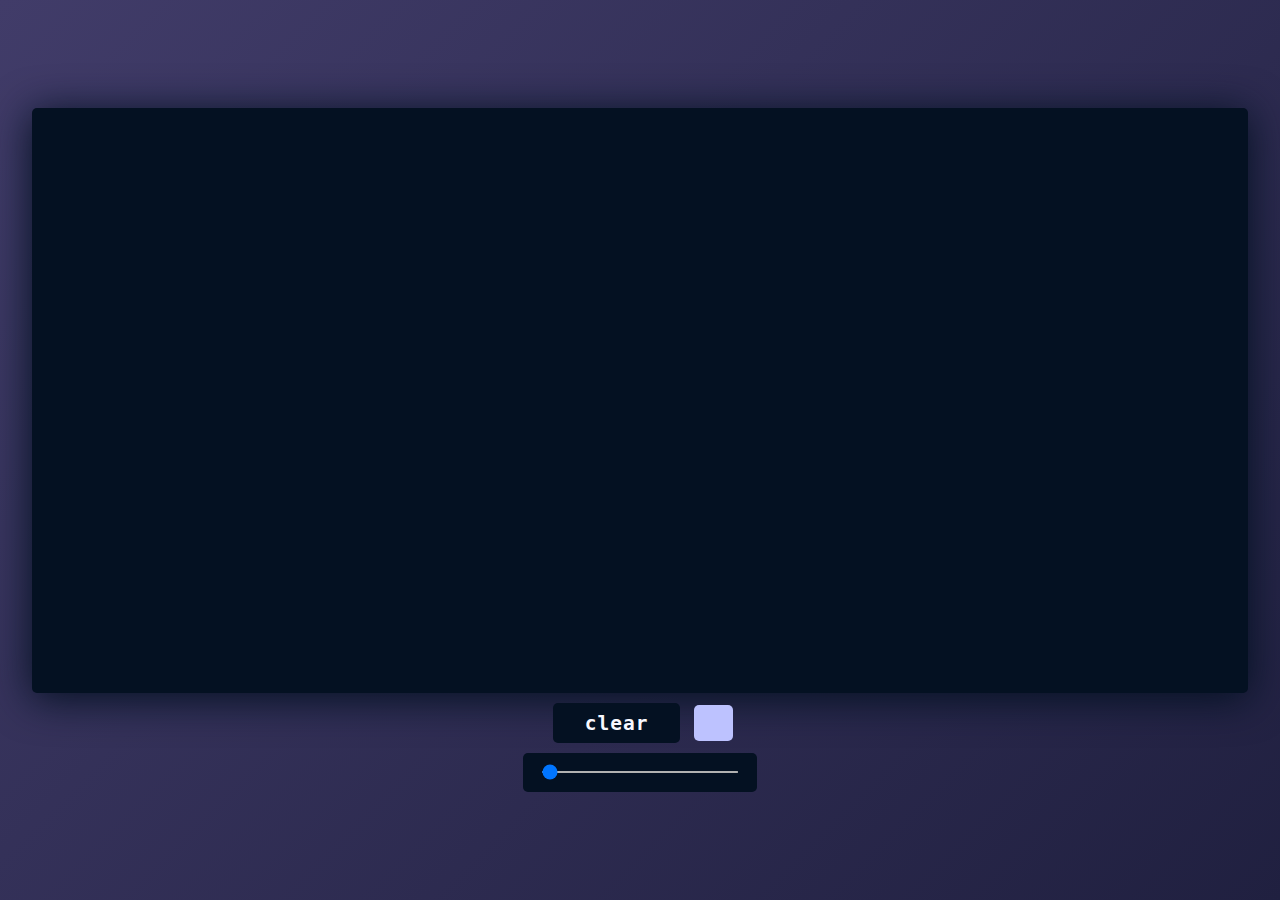
<file: drawing-app/index.html>
<!DOCTYPE html>
<html lang="en">

<head>
  <meta charset="UTF-8">
  <meta http-equiv="X-UA-Compatible" content="IE=Edge">
  <meta name="viewport" content="width=device-width, initial-scale=1">
  <title>Drawing App</title>
  <!-- HTML -->
  <!-- Custom Styles -->
  <link rel="stylesheet" href="style.css">
</head>

<body>
  <div class="container">
    <div id="canvas_div">
      <canvas id="canvas"></canvas>
    </div>
    <div class="tools">

      <div id="clear">clear</div>
      <input type="color" id="stroke_color" value="#BDC2FF">
      <div class="slider">
        <input type="range" id="stroke_width" min="0" max="100" value="1" step="1" oninput="draw_width = this.value">
      </div>


    </div>


  </div>
  <!-- Project -->
  <script src="app.js"></script>
</body>

</html>
</file>
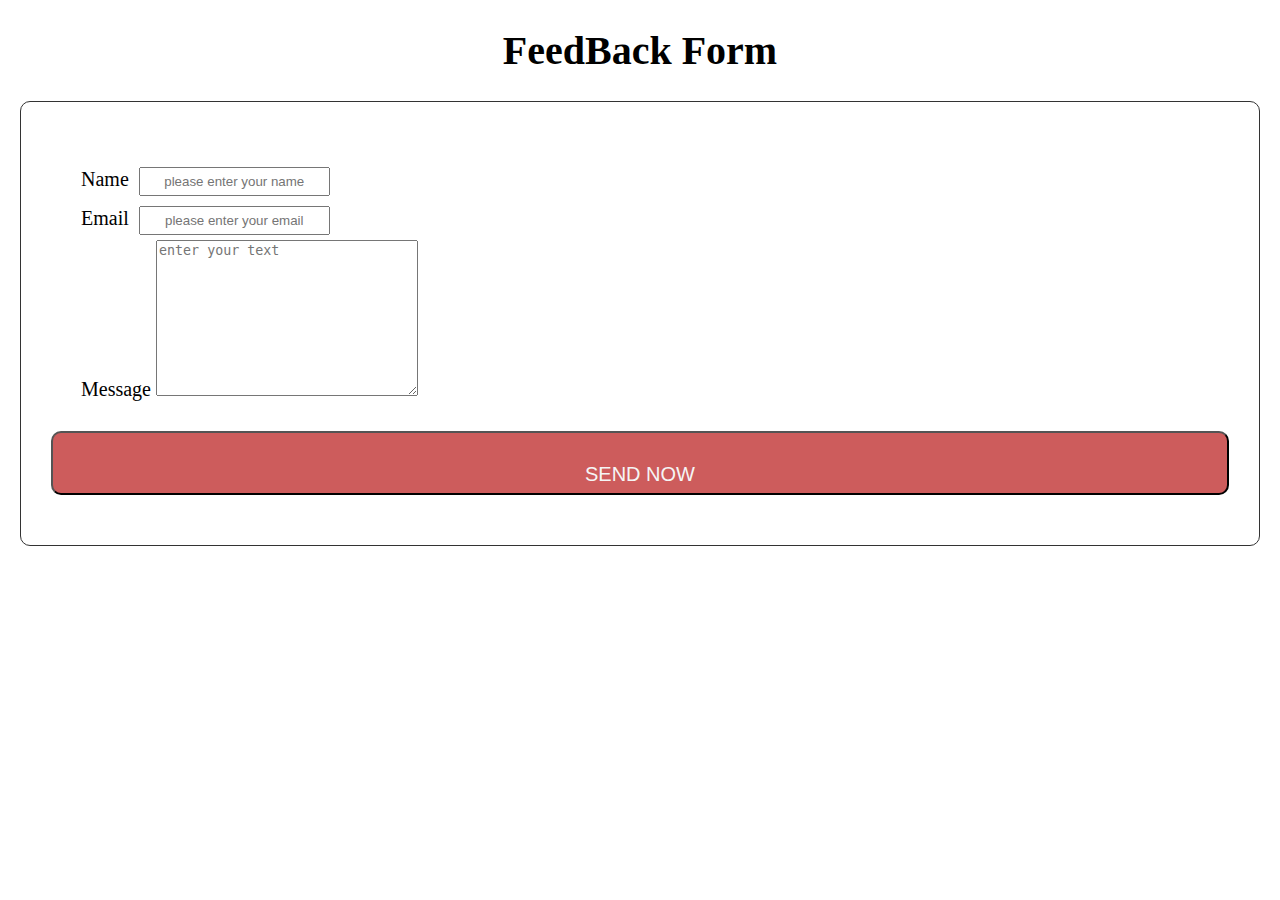
<file: feedback-form/index.html>
<!DOCTYPE html>
<html lang="en">
<head>
  <meta charset="UTF-8">
  <meta http-equiv="X-UA-Compatible" content="IE=Edge">
  <meta name="viewport" content="width=device-width, initial-scale=1">

  <title>SENDER</title>
  
  
  <link rel="stylesheet" href="style.css">
</head>
<body>
<h1 style="text-align: center;">FeedBack Form</h1>
  <form class="myform"
  <p id="validMessage"></p>
  <div>
  <li>
    <label for="name">Name</label>
    <input name="name" id="myname" type="text" placeholder="please enter your name" required></input>
  </li>
  
  <li>
    <label for="email">Email</label>
    <input name="email" id="myemail" type="email" placeholder="please enter your email" required></input>
  </li>
  <li>
    <label form="message">Message</label>
      <textarea name="message" id="mymessage" cols="30" rows="10" placeholder="enter your text"></textarea>
  </li>
  </div>
  <button id="submit" style="font-size: 20px; color: whitesmoke; ">
    SEND NOW 
  </button>
  <p id="notValidMessage"></p>
  </form>
  <script src="main.js"></script>
</body>
</html>
</file>
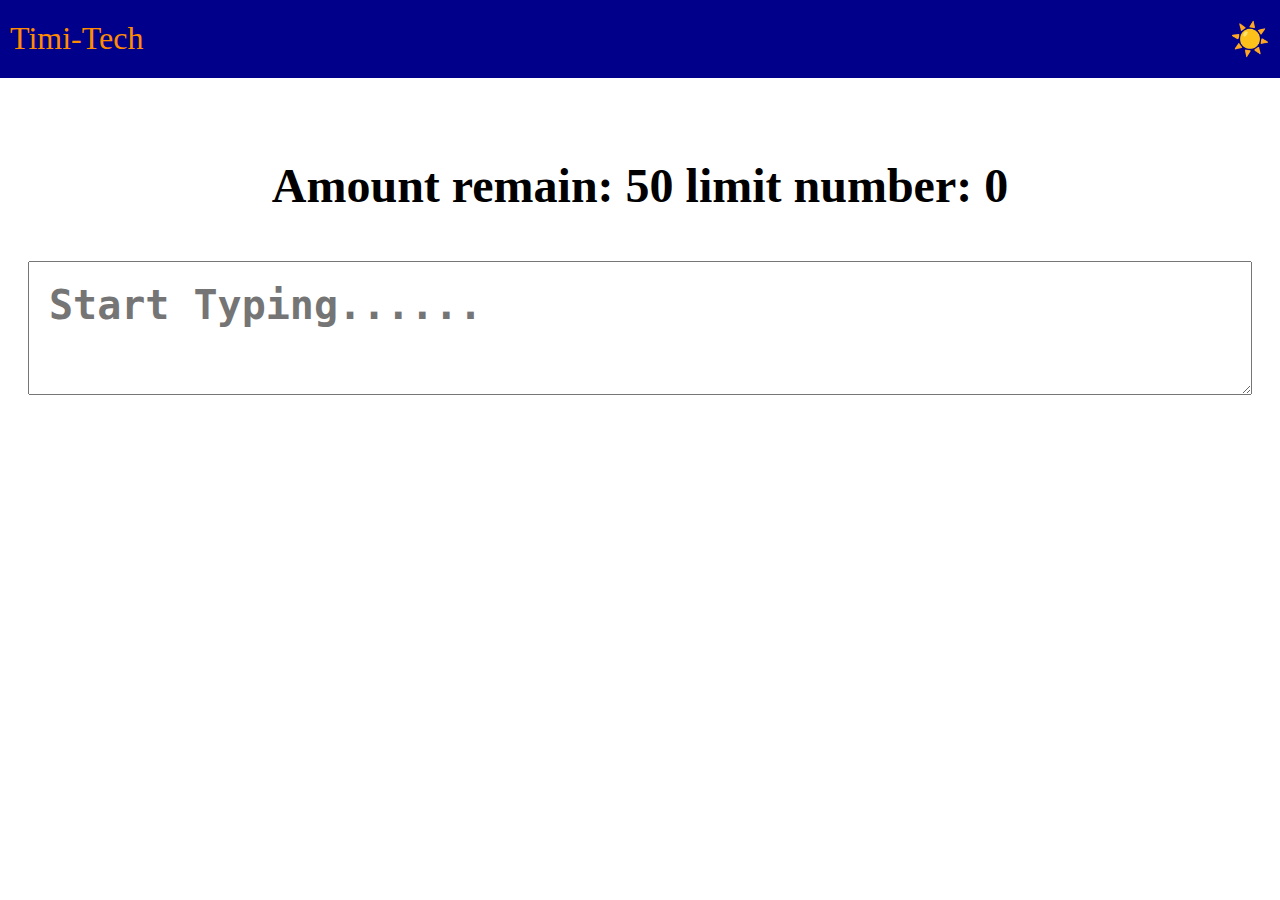
<file: character-counter/webide-project-1767572703700.html>
<!DOCTYPE html>
<html lang="en">
<head>
    <meta charset="UTF-8">
    <meta name="viewport" content="width=device-width, initial-scale=1.0">
    <title>WebIDE Project</title>
    <style>
    
    /** Note : adjust this code to fit your screen size ! **/
    
:root{
    --background-color: darkblue;
    --text-color: darkorange;
}


.header{
    display: flex;
    font-size: 2rem;
    position: fixed;
    top: 0px;
    left: 0px;
    right: 0px;
    z-index: 999;
    color: var(--text-color);
    margin-bottom: 70%;
    padding: 20px 10px;
    justify-content: space-between;
    background-color: var(--background-color);
}
p{
    font-size: 3rem;
font-weight: bold;
}
textarea{
    padding: 20px;
    font-size: 2.5rem;
    font-weight: bold;
}
.speller-cont{
    margin-top: 100px;
    margin-left: 10px;
    margin-right: 10px;
    padding: 10px;
    display: flex;
    flex-direction: column;
    text-align: center;
    justify-content: center;
}
    </style>
</head>
<body>
<!DOCTYPE html>
<html>
  <head>
    
  </head>
  <body>
    <header class="header">
      <div class="logo">
        Timi-Tech
      </div>
      <div class="toggle">
        ☀️
      </div>
    </header>
    <section class="speller-cont">
      <div class="speller">
        <p> Amount remain: <span id="display">50</span> limit number: <span id="counter">0</span></p>
      </div>
      <textarea id="input-area" maxlength="50" placeholder="Start Typing......"></textarea>
    
    </section>
   
  </body>
</html>
    <script>
let limit = 50;
let counter = document.getElementById("counter");
let inputArea = document.getElementById("input-area");
let remain = document.getElementById("display");
let remains = remain.innerText;

inputArea.oninput = () => {
    let inputcount = inputArea.value.length;
    

    //console.log(inputcount);

    if (inputcount <= limit) {
        counter.innerText = inputcount;
        remain.innerText = Number(remains - inputcount);
    };
}
    </script>
</body>
</html>
</file>
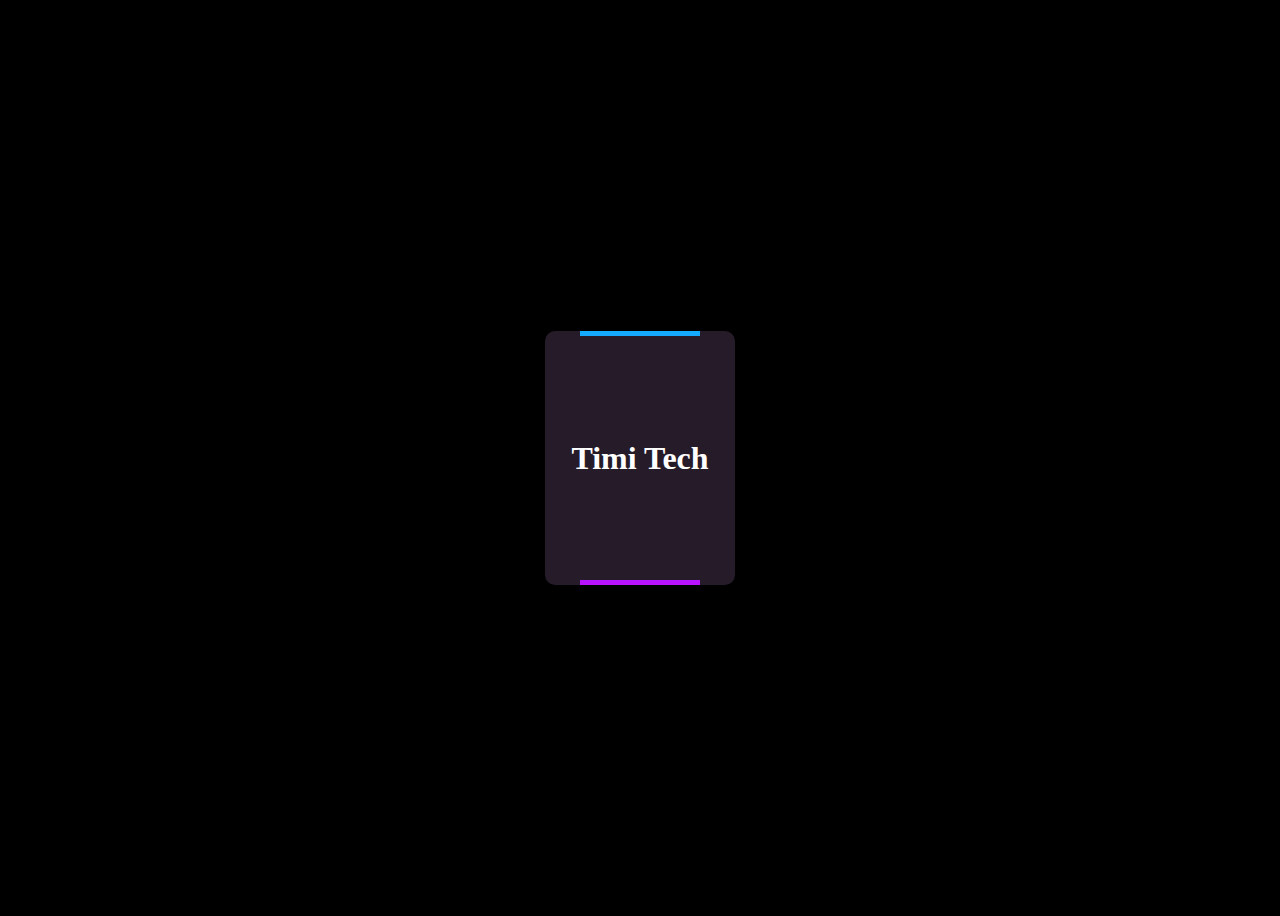
<file: loader/loader.html>
<!DOCTYPE html>
<html>

<head>
  <meta charset="UTF-8">
  <meta name="viewport" content="width=device-width, initial-scale=1">
  <title>Loader Project</title>
  <style>
    body{
      height: 100vh;
      display: flex;
      background-color: black;
      color: white;
      align-items: center;
      justify-content: center;
    }
    .card{
      width: 190px;
      height: 254px;
      background: #261B29;
      display: flex;
      align-items: center;
      border-radius: 10px;
      justify-content: center;
      position: relative;
      overflow: hidden;
    }
    .card h1{
      font-size: 2em;
      color: white;
      z-index: 2;
    }
    .card::before{ 
      content: "";
      width: 120px;
      height: 120%;
      position: absolute;
      background: linear-gradient(180deg, #02BBFF,#CA02FF);
      animation: rotate 3s linear infinite;
    }
    @keyframes rotate{
      from{
        transform: rotate(0deg);
      }
      to{
        transform: rotate(360deg);
      }
    }
    .card::after{
      content: "";
      position: absolute;
      inset: 5px;
      background: #261B29;
      border-radius: 10px;
    }
  </style>
</head>
<body>
  <div class="card">
    <h1>Timi Tech</h1>
  </div>
</body>
</html>
</file>
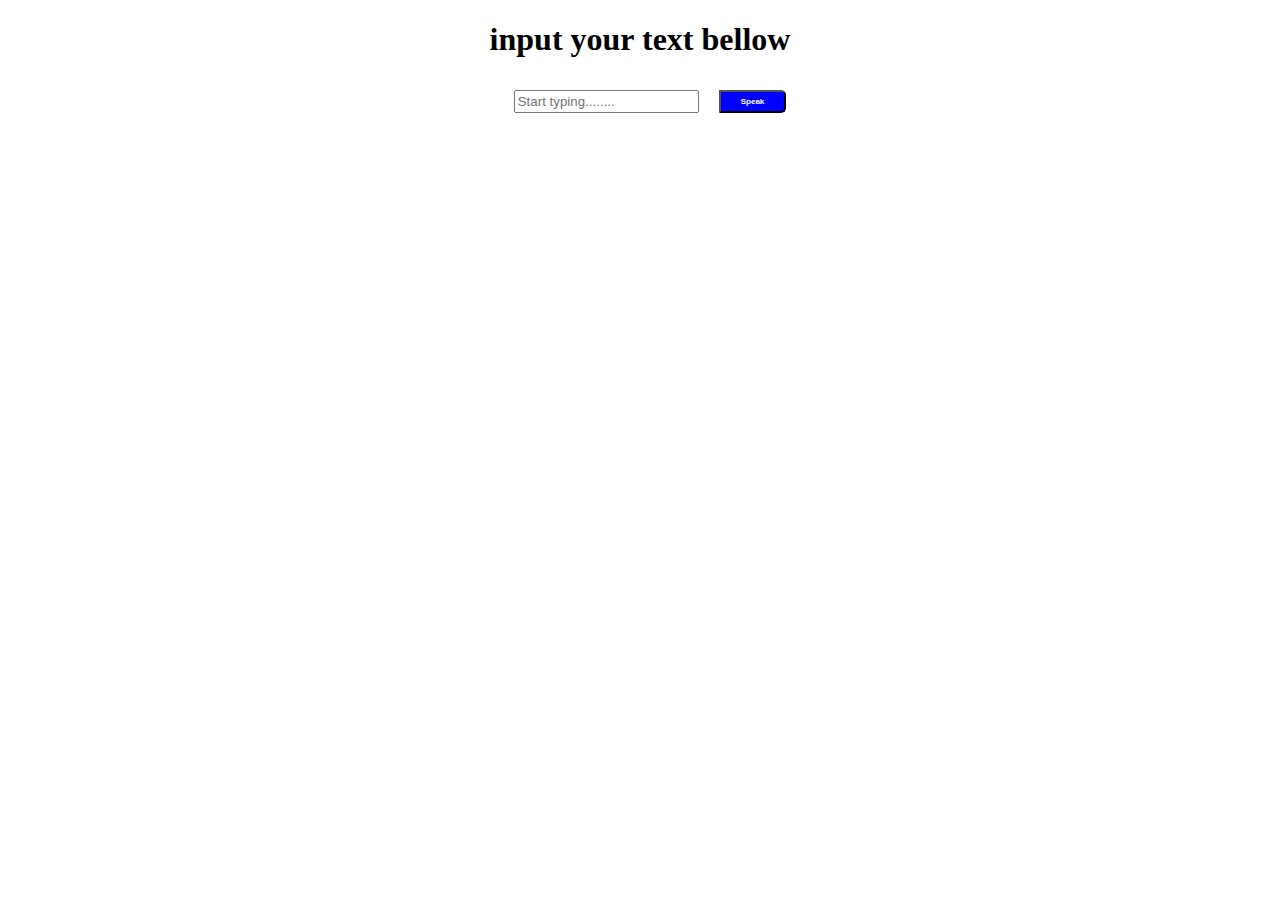
<file: text-to-speech/text-to-speech.html>
<!DOCTYPE html>
<html lang="en">
<head>
    <meta charset="UTF-8">
    <meta name="viewport" content="width=device-width, initial-scale=1.0">
    <title>Responsive IDE - Display Top, Editor Bottom</title>
   <style>
      .box{
          padding: 10px;
          width: 100%;
          font-size: 5rem;
          display: flex;
          text-align: center;
          justify-content: center;
      } 
      button{
          background-color: blue;
          padding: 5px 20px;
          font-size: 0.5rem;
          font-weight: bold;
          color: white;
          margin-left: 20px;
          border-radius: 0px 5px 5px 0px;
      }
      h1{
          text-align: center;
      }
   </style>
</head>
<body>
    <h1>input your text bellow</h1>
<div class="box">
    
      <input type="text" id="text" placeholder="Start typing........" />
  <button onclick="playsound()">Speak </button>
</div>

 <script>
function playsound(){

let text = document.getElementById("text").value;
let utterance = new SpeechSynthesisUtterance(text);

    utterance.value=1
   utterance.rate=1
   utterance.pitch=9
   
   window.speechSynthesis.speak(utterance);
}

    </script>
</body>
</html>
</file>
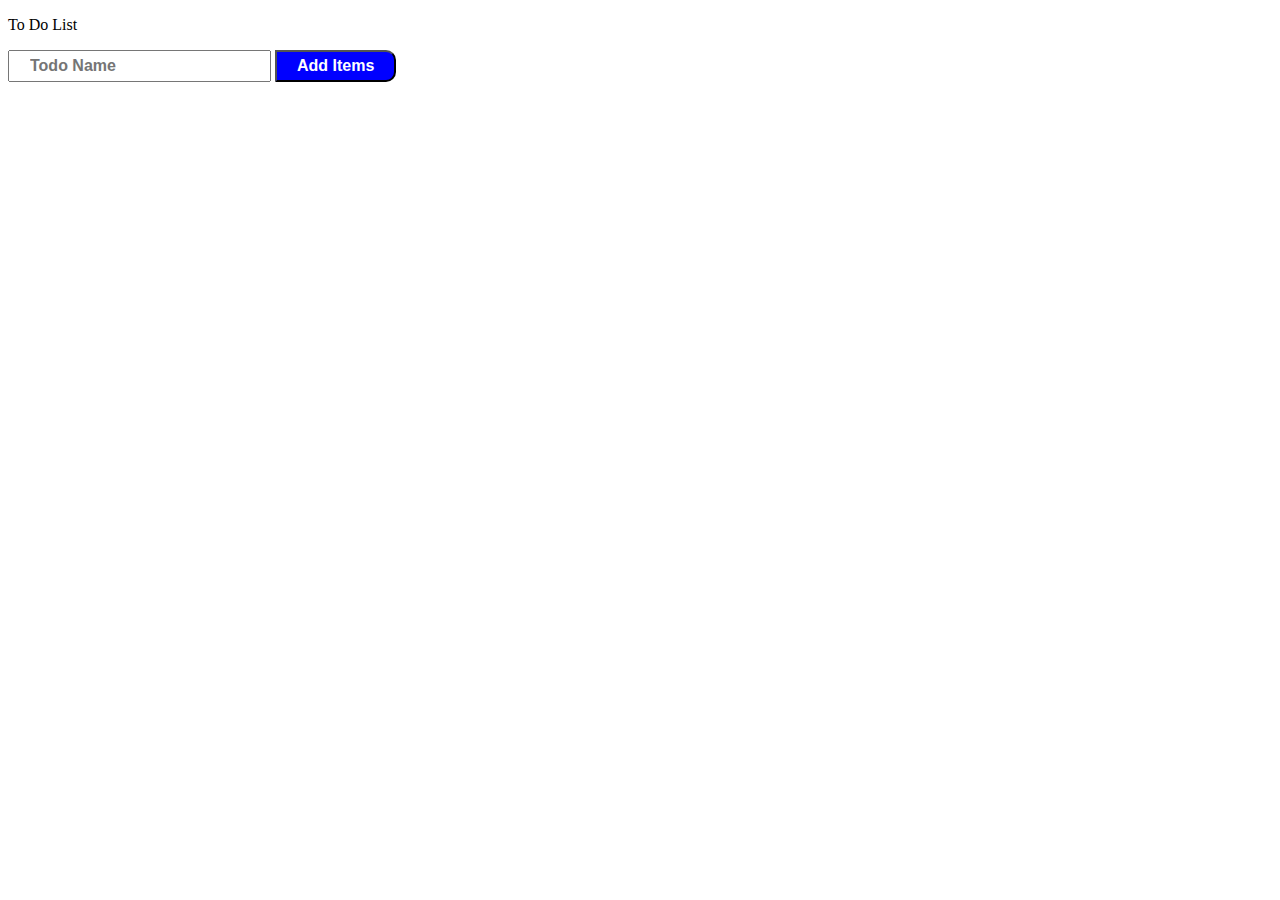
<file: to-do-list/todolist.html>
<!DOCTYPE html>
<html>

<head>
  <meta charset="UTF-8">
  <meta name="viewport" content="width=device-width, initial-scale=1">
  <title>To Do List</title>
  <style>
    
    .result-container{
      display: flex;
      flex-direction: column;
    }
   .result-container p{
     position: relative;
     padding: 0 10px;
     display: inline-block;
     margin-right: 20px;
      background-color: greenyellow;
    }
    .result-container button{
      padding: 5px;
      margin: 10px%;
      right: 0;
      top: 10;
      position: absolute;
      border-radius: 20px;
      box-shadow:  0 0 10px dodgerblue;
      background-color: skyblue;
    }
    .button{
      padding: 5px 20px;
      font-size: 1rem;
      font-weight: bold;
    }
    button{
      background: blue;
      color: white;
      border-radius: 0px 10px 10px 0px;
    }
  </style>
</head>
<body>
  <p>To Do List</p>
  <input type="text" class="todoinput button" placeholder="Todo Name">
  <button class="button" onclick="addTodo()">Add Items</button>
   <div class="result-container"></div>
  <script src="todolist.js"></script>
</body>
</html>
</file>
<file: drawing-app/style.css>
:root {
  --themeColor1: ghostwhite;
  --themeColor2: #664aff;
  --themeColor3: #041122;

}

body {
  margin: 0;
  padding: 0;
  width: 100%;
  height: 100vh;
  font-family: monospace;
}

.container {
  width: 100%;
  height: 100%;
  background: #141627;
  background: linear-gradient(-45deg, #202040, #413c69);
  display: flex;
  justify-content: center;
  align-items: center;
  flex-direction: column;
  overflow: hidden;
}


#canvas_div {
  outline: none;
  width: 95%;
  height: 65%;
  border-radius: 5px;
  box-sizing: border-box;
  /* margin: 0.5em; */
  background: var(--themeColor3);
  box-shadow: 0px 5px 40px 1px #041122;
  overflow: hidden;
}

#clear {
  width: 35%;
  height: 40px;
  border-radius: 5px;
  box-sizing: border-box;
  margin: 0.5em;
  display: grid;
  place-items: center;
  background: var(--themeColor3);
  color: ghostwhite;
  font-weight: 900;
  font-size: 1.5em;
  letter-spacing: 1px;
}

#stroke_width {
  width: 85%;
  height: 2px;
}

#stroke_color {
  -webkit-appearance: none;
  -moz-appearance: none;
  appearance: none;
  border: none;
  background: transparent;
  width: 3.5em;
  height: 3.5em;
}

#stroke_color::-webkit-color-swatch {
  border: none;
  border-radius: 5px;
}

.slider {
  background: var(--themeColor3);
  border-radius: 5px;
  display: flex;
  align-items: center;
  justify-content: center;
  width: 18em;
  height: 3em;
}

.tools {
  display: flex;
  justify-content: center;
  align-items: center;
  flex-flow: wrap;
}
</file>
<file: feedback-form/style.css>
body {
    margin: 0;
    padding: 0;
    font-size: 15pt;
    box-sizing: border-box;
}
.myform{
    margin: 20px;
    padding: 30px;
    display: block;
    justify-content: center;
    align-items: center;
    border: 0.1rem solid #333;
    border-radius: 10px;
}
div{
    margin: 10px;
    padding: 10px;
}
li {
    list-style: none;
}
input{
    margin: 5px;
    padding: 5px;
    text-align: center;
}
label{
    text-align: center;
    margin-left: 10px;
    
}
#submit{
    display: block;
    padding: 30px;
    width: 100%;
    height: 50px;
    margin-top: 20px;
    border-radius: 10px;
    background: indianred;
    
}
#notValidMessage{
    text-align: center;
    color: red;
}
</file>
